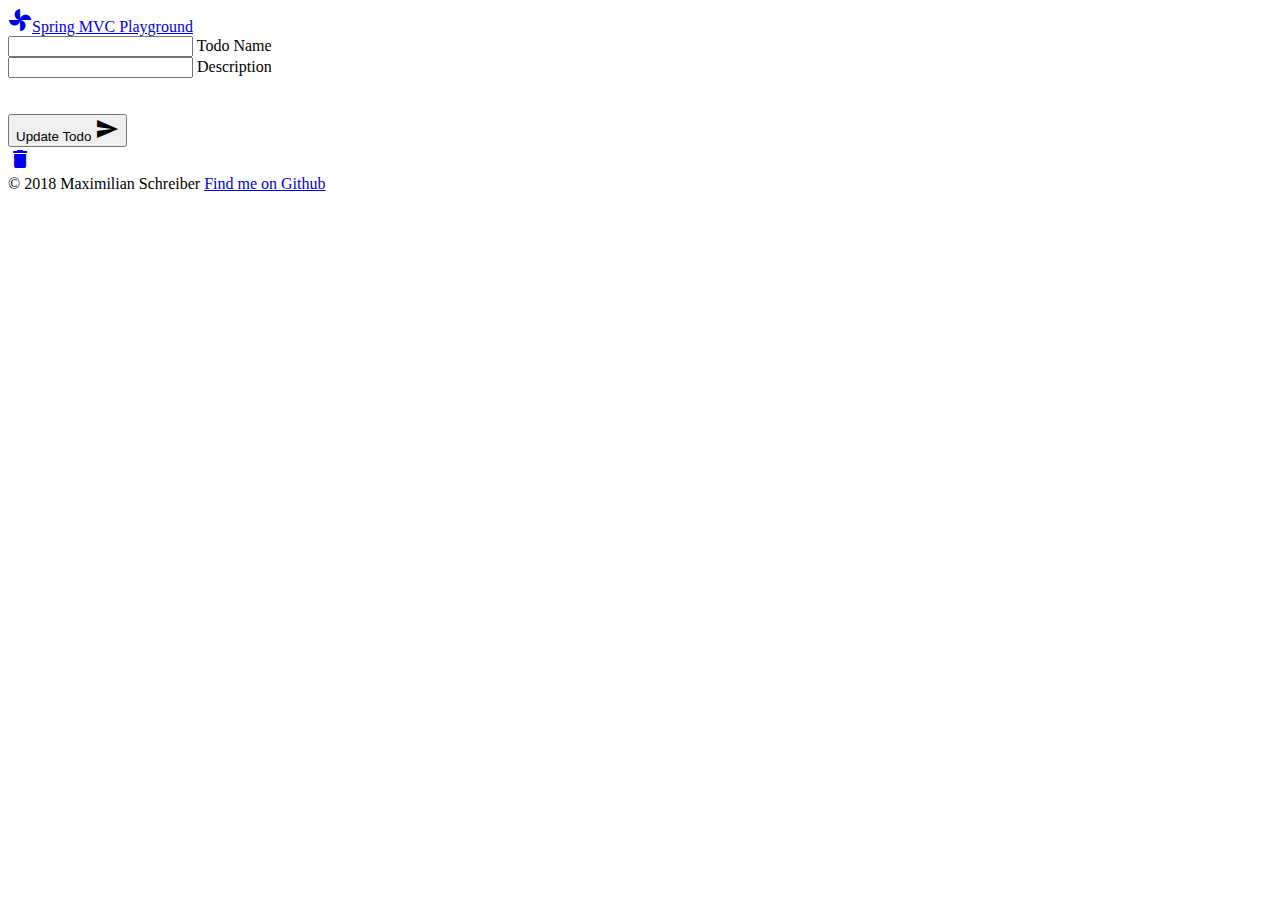
<file: src/main/resources/templates/todo_detail.html>
<!DOCTYPE html>
<html>

<head>
    <link href="https://fonts.googleapis.com/icon?family=Material+Icons" rel="stylesheet">
    <link th:href="@{/css/materialize.min.css}" rel="stylesheet"/>
    <link th:href="@{/css/custom.css}" rel="stylesheet"/>
    <meta name="viewport" content="width=device-width, initial-scale=1.0" />
    <title>Spring Todo Application</title>
    <script th:src="@{/js/materialize.min.js}"></script>
    <script th:src="@{/js/jquery.min.js}"></script>
    <script th:src="@{/js/todo.js}"></script>
</head>

<body>
<header>
    <nav>
        <div class="nav-wrapper">
            <a href="#" class="brand-logo center">
                <i class="material-icons">toys</i>Spring MVC Playground</a>
        </div>
    </nav>
</header>
<main>
    <div class="container">
        <form action="/" method="post" id="todo-update-form">
            <input type="hidden" name="id" id="todo-id" th:value="${todo.id}"/>
            <div class="input-field col s6">
                <input id="name" type="text" class="validate" name="name" th:value="${todo.name}">
                <label for="name">Todo Name</label>
            </div>
            <div class="input-field col s12">
                <input id="description" type="text" class="validate" name="description" th:value="${todo.description}">
                <label for="description">Description</label>
            </div>
            <br><br>
            <button class="btn waves-effect waves-light" type="submit" name="action">Update Todo
                <i class="material-icons right">send</i>
            </button>
        </form>
        <a id="delete-todo"  th:attr="data-id=${todo.id}" class="btn-floating btn-large waves-effect waves-light red right" href="#"><i class="material-icons">delete</i></a>
    </div>
</main>

<footer class="page-footer">
    <div class="footer-copyright">
        <div class="container">
            © 2018 Maximilian Schreiber
            <a class="grey-text text-lighten-4 right" href="https://github.com/maximilianschreiber/spring-todo">Find me on Github</a>
        </div>
    </div>
</footer>
</body>
</html>
</file>
